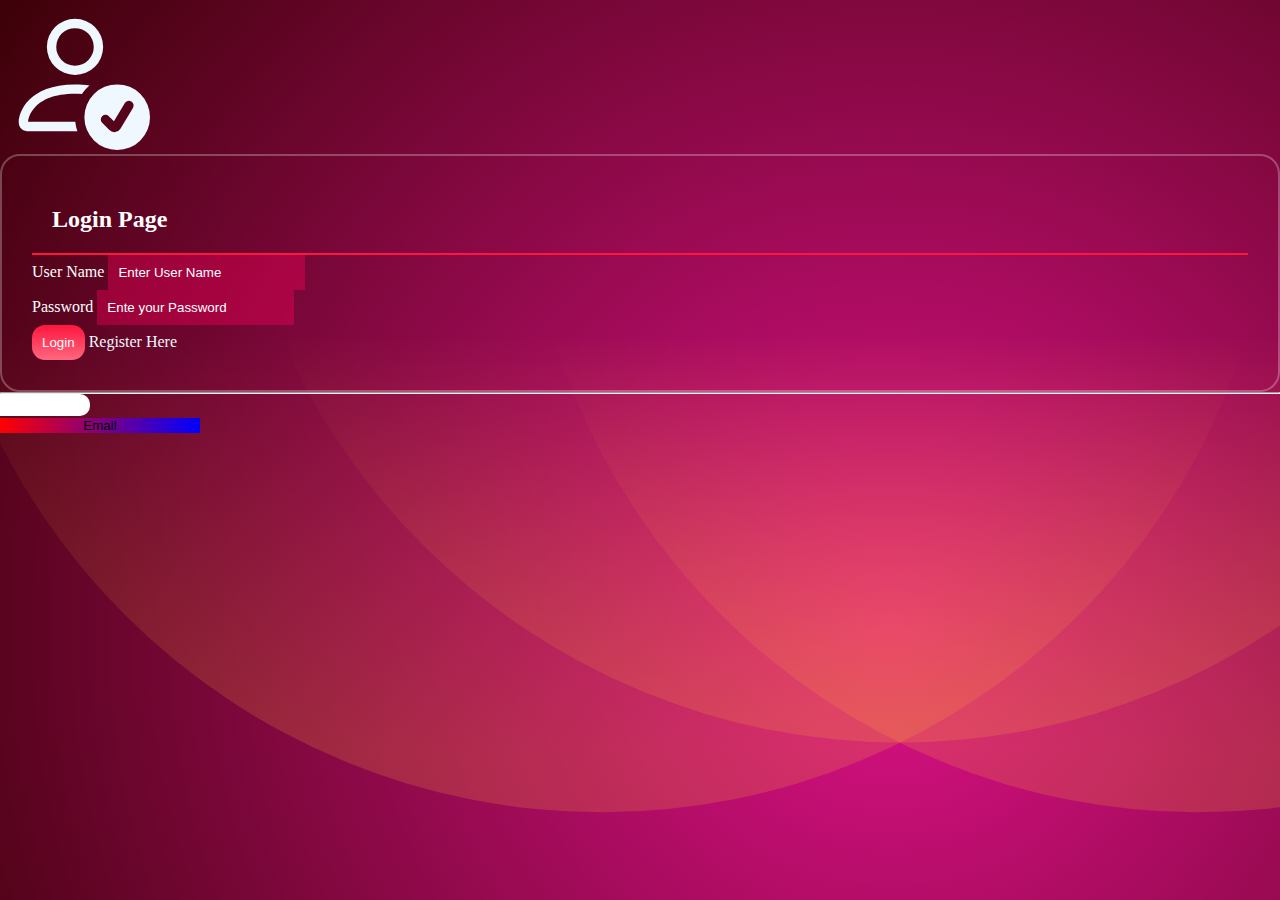
<file: index.html>
<!DOCTYPE html>
<html lang="en">
<head>
    <meta charset="UTF-8">
    <meta http-equiv="X-UA-Compatible" content="IE=edge">
    <meta name="viewport" content="width=device-width, initial-scale=1.0">
    <link href="https://cdn.jsdelivr.net/npm/bootstrap@5.3.0-alpha1/dist/css/bootstrap.min.css" rel="stylesheet" integrity="sha384-GLhlTQ8iRABdZLl6O3oVMWSktQOp6b7In1Zl3/Jr59b6EGGoI1aFkw7cmDA6j6gD" crossorigin="anonymous">
<script src="https://cdn.jsdelivr.net/npm/bootstrap@5.3.0-alpha1/dist/js/bootstrap.bundle.min.js" integrity="sha384-w76AqPfDkMBDXo30jS1Sgez6pr3x5MlQ1ZAGC+nuZB+EYdgRZgiwxhTBTkF7CXvN" crossorigin="anonymous"></script>
    <link rel="stylesheet" href="styles.css">
    <link rel="stylesheet" href="mediaquery.css">
    <title>Document</title>
</head>
<body>
    <section class="form-section">
        <div class="row justify-content-center p-2">
            <div class="col-5 text-center">
                <svg xmlns="http://www.w3.org/2000/svg" width="150" height="150" style="color: aliceblue;" fill="currentColor" class="bi bi-person-check" viewBox="0 0 16 16">
                    <path d="M12.5 16a3.5 3.5 0 1 0 0-7 3.5 3.5 0 0 0 0 7Zm1.679-4.493-1.335 2.226a.75.75 0 0 1-1.174.144l-.774-.773a.5.5 0 0 1 .708-.708l.547.548 1.17-1.951a.5.5 0 1 1 .858.514ZM11 5a3 3 0 1 1-6 0 3 3 0 0 1 6 0ZM8 7a2 2 0 1 0 0-4 2 2 0 0 0 0 4Z"/>
                    <path d="M8.256 14a4.474 4.474 0 0 1-.229-1.004H3c.001-.246.154-.986.832-1.664C4.484 10.68 5.711 10 8 10c.26 0 .507.009.74.025.226-.341.496-.65.804-.918C9.077 9.038 8.564 9 8 9c-5 0-6 3-6 4s1 1 1 1h5.256Z"/>
                </svg>
            </div>
        </div>
          <div class="row justify-content-center">
            <div class="col-md-6 col-8">
                <div class="form-div">
                    <div class="row text-center">
                        <div class="col">
                            <h2 class="LoginHeader">Login Page</h2>
                        </div>
                    </div>
                <form>
                    <div class="row justify-content-center">
                        <div class="col-md-10 col text-center">
                            <label for="manId" class="form-label">User Name</label>
                            <input type="text" placeholder="Enter User Name" class="form-control text-center" id="manId">
                        </div>
                    </div>
                    <div class="row justify-content-center">
                        <div class="col-md-10 col text-center">
                            <label for="password" class="form-label">Password</label>
                            <input type="password" placeholder="Ente your Password" class="form-control text-center" id="password">
                        </div>
                    </div>
                </form>
                    <div class="row mt-4 ">
                        <div class="col text-center">
                            <button class="btn btn-primary submit" id="submit" onclick="enter()">Login</button>
                            <a href="https://smjhsn.github.io/professional-form/" class="register position-absolute">Register Here</a>
                        </div>
                    </div>
                
                </div>
            </div>
          </div>
          <div class="row justify-content-center mt-4">
            <div class="col-6">
                <div class="row justify-content-center">
                    <div class="col-6 hr">
                        <hr>
                        <h6 class="author text-center position-absolute">Contact Author</h6>
                    </div>
                </div>
                <!-- <div class="row justify-content-center">
                    <div class="col-3 text-center">
                        <h6 class="author">Contact Author</h6>
                    </div>
                </div> -->
                <div class="row my-3">
                    <div class="col text-center g-3">
                        <a href="mailto:jameelhsn331@gmail.com"><button class="btn btn-primary email" >Email</button></a>
                    </div>
                </div>
            </div>
          </div>      
    </section>
    
    

    <script src="index.js"></script>
</body>
</html>
</file>
<file: styles.css>
*{
    margin: 0;
    padding: 0;
    box-sizing: border-box;
}
body{
    background-image: url(rose-petals.svg);
    background-size: cover;
    background-attachment: fixed;
}
.LoginHeader{
    border-bottom:2px solid #ff163d;
    padding: 20px;
}
.form-div{
    color: white;
    border: 2px solid rgba(255, 255, 255, 0.267);
    padding: 30px;
    border-radius: 20px;
}
input[type="text"],input[type="email"],input[type="password"]{
    background-color: rgba(255, 0, 93, 0.382);
    color: white;
    border: none;
    padding: 10px;
}
input[type="text"]::placeholder,
input[type="email"]::placeholder,
input[type="password"]::placeholder{
    color: white;
}
input[type="text"]:focus,
input[type="email"]:focus,
input[type="password"]:focus{
    outline:none;
    background-color:rgba(255, 0, 93, 0.767) ;
    color: white;
}
.submit{
    color: white;
    border: none;
    border-radius: 13px;
    padding: 10px;
    background-image: linear-gradient(180deg,#ff163d,#ff6780);
    transition: background-image,0.4s;
}
.submit:hover{
    background-image: linear-gradient(90deg,#ff6780,#ff163d);
}

.icon-red{
    color: #ff163d;
}

.author {
    color: rgba(255, 0, 93, 0.767);
    top: 562px;
    left: 50%;
    transform: translate(-50%);
    width: 180px;
    background-color: rgb(255, 255, 255);
    border-radius: 10px;
    padding: 5px;
}
.email{
    width: 200px;
    border: none;
    background-image: linear-gradient(90deg,red,blue);
}
.email:hover{
    background-image: linear-gradient(140deg,blue,red);
}
.register:link,
.register:visited{
    left: 60%;
    top: 470px;
    text-decoration: none;
    color: aliceblue;
    transition: padding-bottom,0.3s;
}
.register:active,
.register:hover{
    border-bottom: 1px solid rgb(255, 180, 180);
    padding-bottom: 5px;
}
</file>
<file: mediaquery.css>
/* @media only screen and (max-width:900px){
    .form-div{
        width: 73%;
    }
} */
</file>
